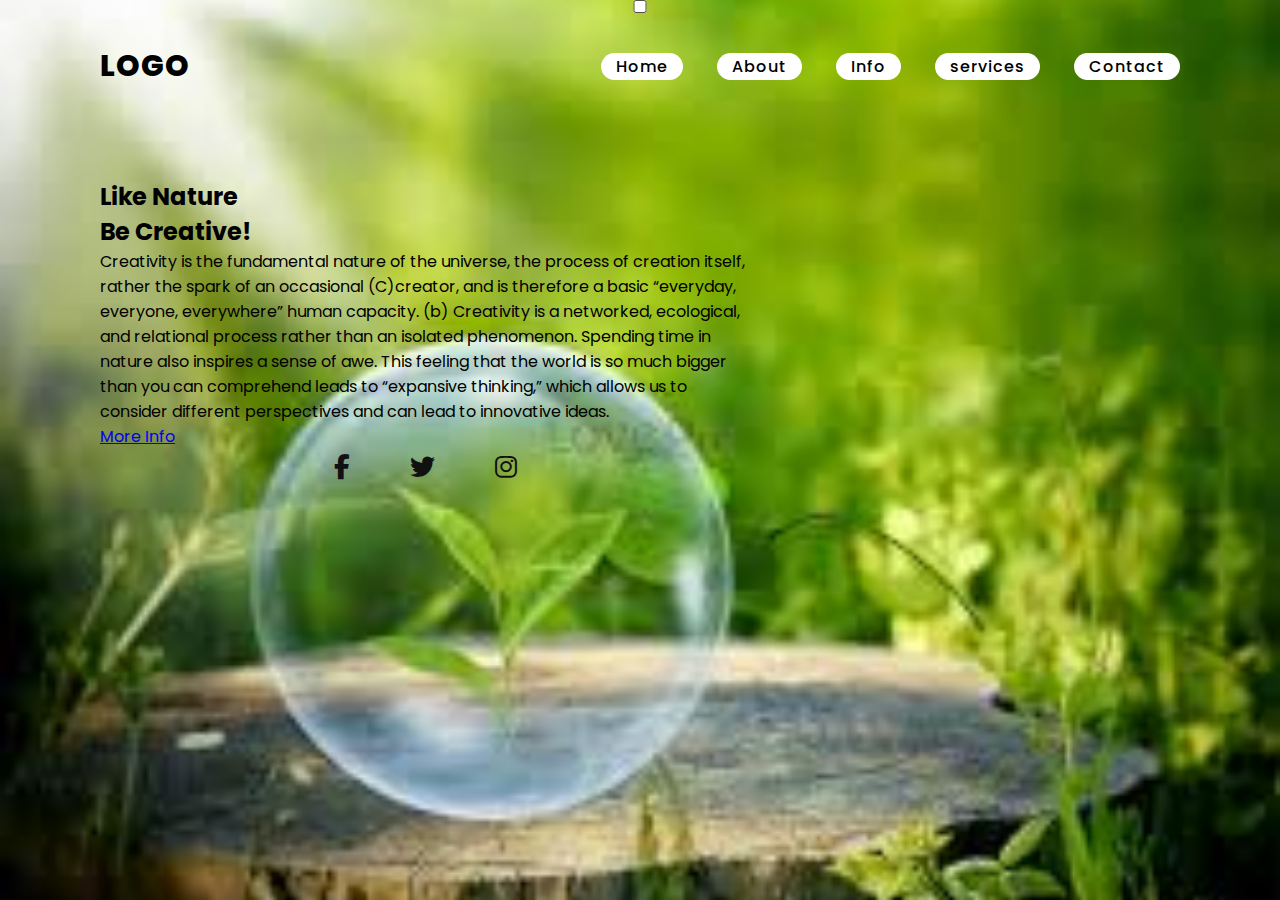
<file: index.html>
<!DOCTYPE html>
<html lang="en">
<head>
    <meta charset="UTF-8">
    <meta http-equiv="X-UA-Compatible" content="IE=edge">
    <meta name="viewport" content="width=device-width, initial-scale=1.0">
    <title>Responsive website  landing page</title>
    <link rel="stylesheet" href="https://cdnjs.cloudflare.com/ajax/libs/font-awesome/6.4.0/css/all.min.css">
    <link rel="stylesheet" href="style.css">
</head>
<body>
    <section>
        <input type="checkbox" id="check">
        <header>
            <h2> <a href="a" class="logo">Logo</a></h2>
            <div class ="navigation">
                <a href="a">Home</a>
                <a href="a">About</a>
                <a href="a">Info</a>
                <a href="a">services</a>
                <a href="a">Contact</a>
            </div>
            <label for="check">
                <i class="fas fa-bars menu-btn"></i>
                <i class="fas fa-times close-btn"></i>
            </label>
        </header>
        <div class="content">
            <div class="Info">
                <h2>Like Nature<br><span>Be Creative!</span></h2>
                <p>Creativity is the fundamental nature of the universe, the process of creation itself, rather the spark of an occasional (C)creator, and is therefore a basic “everyday, everyone, everywhere” human capacity. (b) Creativity is a networked, ecological, and relational process rather than an isolated phenomenon.
                    Spending time in nature also inspires a sense of awe. This feeling that the world is so much bigger than you can comprehend leads to “expansive thinking,” which allows us to consider different perspectives and can lead to innovative ideas.
                </p>
                <a href ="a" class="Info-btn">More Info</a>
            </div>
            <div class="media-icons">
                <a href="a"><i class="fab fa-facebook-f"></i></a>
                <a href="a"><i class="fab fa-twitter"></i></a>
                <a href="a"><i class="fab fa-instagram"></i></a>
            </div>
        </div>
    </section>
</body>
</html>
</file>
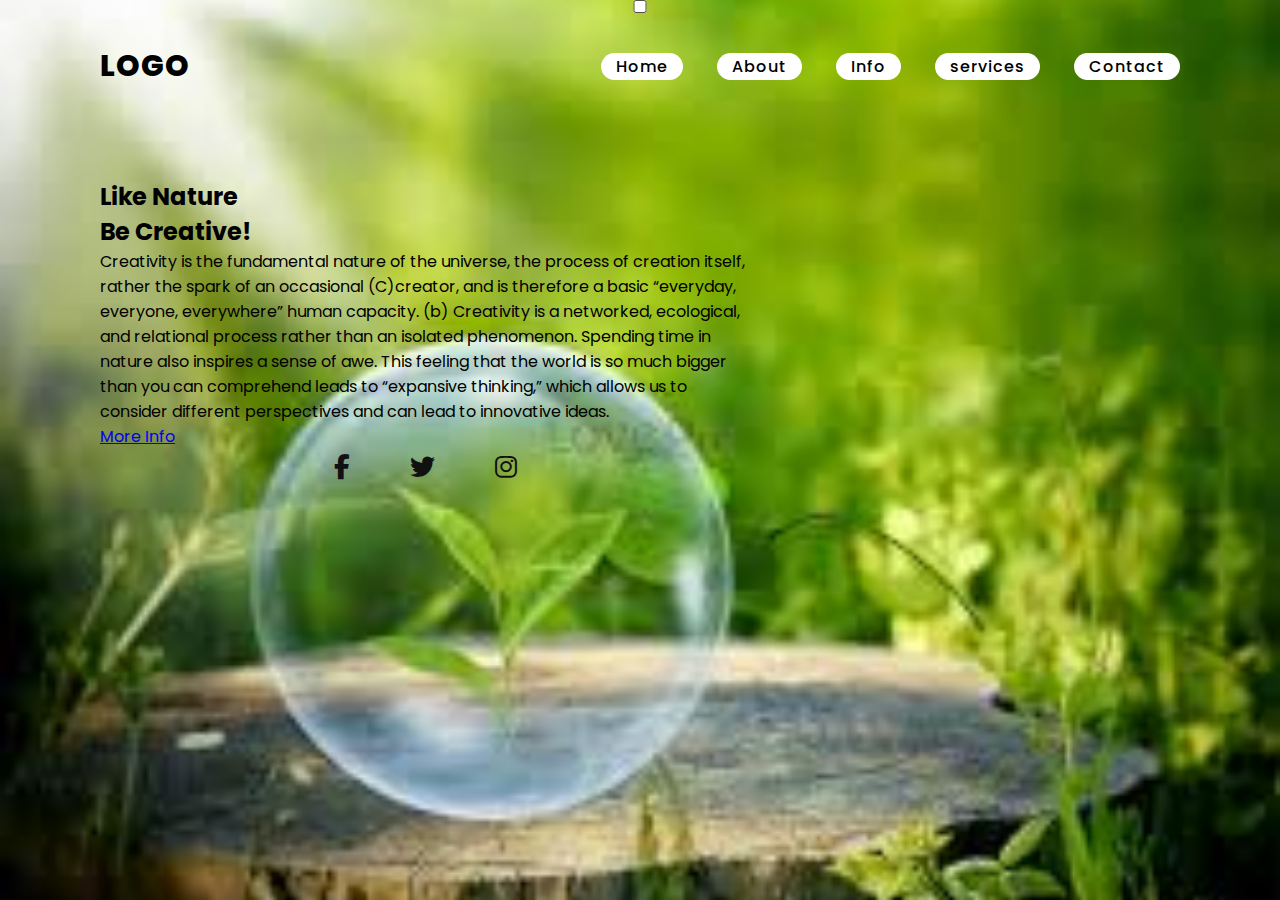
<file: land.html>
<!DOCTYPE html>
<html lang="en">
<head>
    <meta charset="UTF-8">
    <meta http-equiv="X-UA-Compatible" content="IE=edge">
    <meta name="viewport" content="width=device-width, initial-scale=1.0">
    <title>Responsive website  landing page</title>
    <link rel="stylesheet" href="https://cdnjs.cloudflare.com/ajax/libs/font-awesome/6.4.0/css/all.min.css">
    <link rel="stylesheet" href="style.css">
</head>
<body>
    <section>
        <input type="checkbox" id="check">
        <header>
            <h2> <a href="a" class="logo">Logo</a></h2>
            <div class ="navigation">
                <a href="a">Home</a>
                <a href="a">About</a>
                <a href="a">Info</a>
                <a href="a">services</a>
                <a href="a">Contact</a>
            </div>
            <label for="check">
                <i class="fas fa-bars menu-btn"></i>
                <i class="fas fa-times close-btn"></i>
            </label>
        </header>
        <div class="content">
            <div class="Info">
                <h2>Like Nature<br><span>Be Creative!</span></h2>
                <p>Creativity is the fundamental nature of the universe, the process of creation itself, rather the spark of an occasional (C)creator, and is therefore a basic “everyday, everyone, everywhere” human capacity. (b) Creativity is a networked, ecological, and relational process rather than an isolated phenomenon.
                    Spending time in nature also inspires a sense of awe. This feeling that the world is so much bigger than you can comprehend leads to “expansive thinking,” which allows us to consider different perspectives and can lead to innovative ideas.
                </p>
                <a href ="a" class="Info-btn">More Info</a>
            </div>
            <div class="media-icons">
                <a href="a"><i class="fab fa-facebook-f"></i></a>
                <a href="a"><i class="fab fa-twitter"></i></a>
                <a href="a"><i class="fab fa-instagram"></i></a>
            </div>
        </div>
    </section>
<!-- Code injected by live-server -->
<script>
	// <![CDATA[  <-- For SVG support
	if ('WebSocket' in window) {
		(function () {
			function refreshCSS() {
				var sheets = [].slice.call(document.getElementsByTagName("link"));
				var head = document.getElementsByTagName("head")[0];
				for (var i = 0; i < sheets.length; ++i) {
					var elem = sheets[i];
					var parent = elem.parentElement || head;
					parent.removeChild(elem);
					var rel = elem.rel;
					if (elem.href && typeof rel != "string" || rel.length == 0 || rel.toLowerCase() == "stylesheet") {
						var url = elem.href.replace(/(&|\?)_cacheOverride=\d+/, '');
						elem.href = url + (url.indexOf('?') >= 0 ? '&' : '?') + '_cacheOverride=' + (new Date().valueOf());
					}
					parent.appendChild(elem);
				}
			}
			var protocol = window.location.protocol === 'http:' ? 'ws://' : 'wss://';
			var address = protocol + window.location.host + window.location.pathname + '/ws';
			var socket = new WebSocket(address);
			socket.onmessage = function (msg) {
				if (msg.data == 'reload') window.location.reload();
				else if (msg.data == 'refreshcss') refreshCSS();
			};
			if (sessionStorage && !sessionStorage.getItem('IsThisFirstTime_Log_From_LiveServer')) {
				console.log('Live reload enabled.');
				sessionStorage.setItem('IsThisFirstTime_Log_From_LiveServer', true);
			}
		})();
	}
	else {
		console.error('Upgrade your browser. This Browser is NOT supported WebSocket for Live-Reloading.');
	}
	// ]]>
</script>
</body>
</html>
</file>
<file: style.css>
@import url('https://fonts.googleapis.com/css2?family=Poppins:wght@300;400;500;600;700;800;900&display=swap');
*{
    margin:0;
    padding: 0;
    box-sizing: border-box;
    font-family: "Poppins",sans-serif;
}

section{
    position: relative;
    width:100%;
    min-height: 100vh;
    display: flex;
    flex-direction: column;
    justify-content: flex-start;
    background: url("bg.jpg")no-repeat;
    background-size: cover;
    background-position: center;
}

header{
    position: relative;
    top:0;
    width: 100%;
    padding: 30px 100px;
    display: flex;
    justify-content: space-between;
    align-items: center;
}

header .logo{
    position: relative;
    color:#000;
    font-size: 30px;
    text-decoration: none;
    text-transform: uppercase;
    font-weight: 800;
    letter-spacing: 1px;
}

header .navigation a{
    color: #000;
    background: #fff;
    text-decoration: none;
    font-weight: 500;
    letter-spacing: 1px;
    padding: 2px 15px;
    border-radius: 20px;

}

header .navigation a:not(:last-child){
    margin-right: 30px;
}

header .navigation a:hover{
    background: #fff;

}
.content{
    max-width: 650px;
    margin: 60px 100px;
}

.content .info h2{
    color: #226A80;
    font-size: 55px;
    text-transform: uppercase;
    font-weight: 800;
    letter-spacing: 2px;
    line-height: 60px;
    margin-bottom: 30px;
}

.content .info h2 span{
    color: #fff;
    font-size: 50px;
    font-weight: 600;
}

.content .info p{
    font-size: 16px;
    font-weight: 500;
    margin-bottom: 40px;

}
.content .info-btn{
    color: #fff;
    background: #226A80;
    text-decoration:none ;
    text-transform: uppercase;
    font-weight: 700;
    letter-spacing: 2px;
    padding: 10px 20px;
    border-radius: 5px;
    transition: 0.3s;
    transition-property: background;
}

.content .info-btn hover{
    background: #0C4F60;

}
.media-icons{
    display: flex;
    justify-content: center;
    align-items: center;
    margin: auto;
}

.media-icons a{
    position: relative;
    color: #111;
    font-size: 25px;
    transition: 0.3s;
    transition-property: transform;
}

.media-icons a:not(:last-child){
    margin-right: 60px;
}

.media-icons a:hover{
    transform: scale(1.5);

}

label{
    display: none;
}

#check{
    z-index: 3;
}
@media(max-width: 960px){
    header .navigation{
        display: none;
    }
    label{
        display: block;
        font-size: 25px;
        cursor: pointer;
        transition: 0.3s;
        transition-property: color;
    }
    label:hover{
        color: #fff;
    }
    label .close-btn{
        display: none;
    }
    #check:checked ~ header .navigation{
        z-index: 2;
        position: fixed;
        background: rgba(114,223,255,0.9);
        top:0;
        bottom: 0;
        left: 0;
        right: 0;
        display: flex;
        flex-direction: column;
        justify-content: center;
        align-items: center;

    }
    #check:checked ~ header .navigation a{
        font-weight: 700;
        margin-right: 0;
        margin-bottom: 50px;
        letter-spacing: 2px;
    }
    #check:checked ~ header label .media-btn{
        display: none;
    }
    #check:checked ~ header label .close-btn{
        z-index: 2;
        display: block;
        position: fixed;
    }
    label .menu-btn{
        position: absolute;

    }
    header .logo{
        position: absolute;
        bottom: -6px;
    }
    .content .info h2{
        font-size: 45px;
        line-height: 50px;

    }
    .content .info h2 span{
        font-size: 40px;
        font-weight: 600;

    }
    .content .info p{
        font-size: 14px;
    }
}
@media (max-width: 560px){
    .content .info h2{
        font-size: 35px;
        line-height: 40px;

    }
    .content .info h2 span{
        font-size: 30px;
        font-weight: 600;

    }
    .content .info p{
        font-size: 14px;
    }
}
</file>
